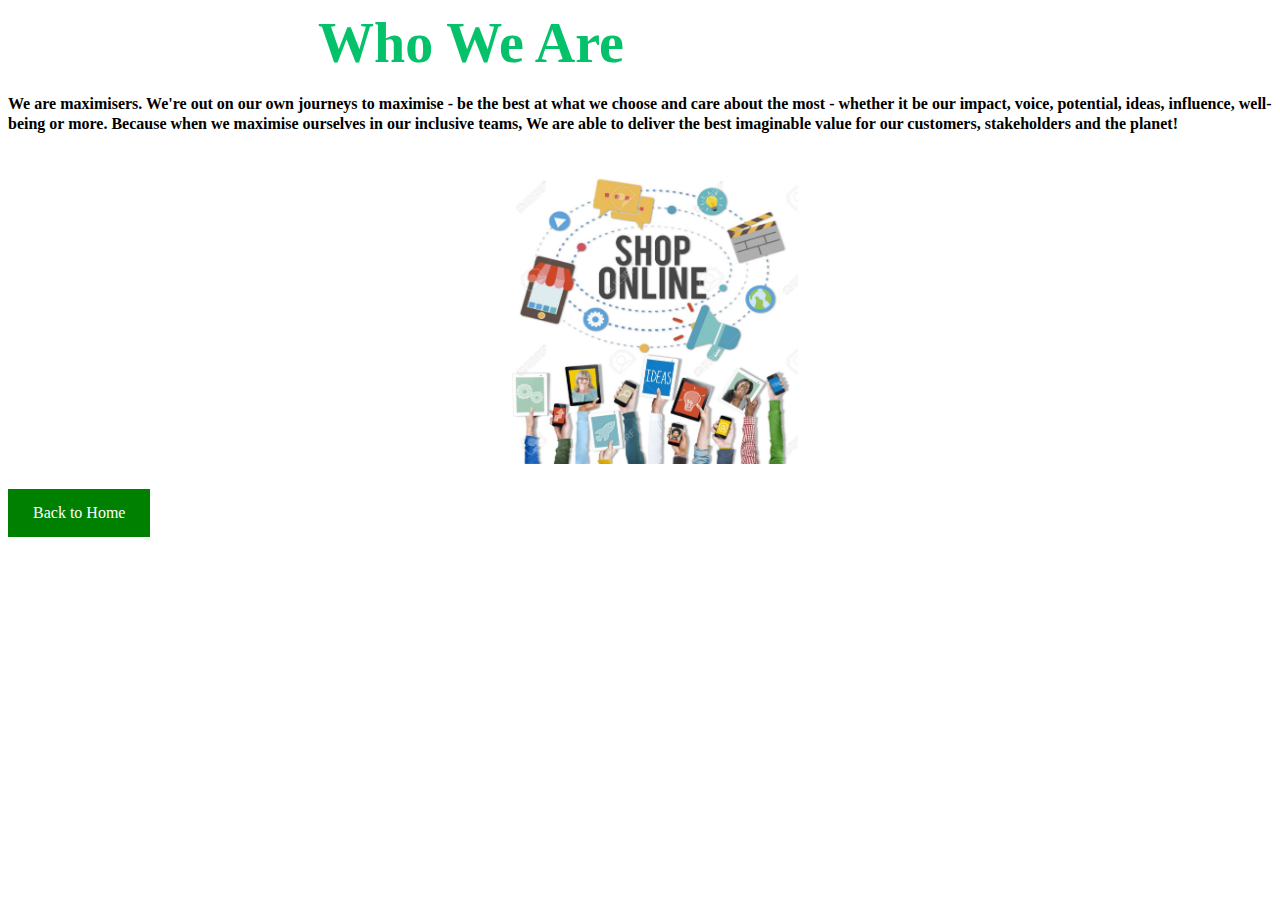
<file: about.html>
<!DOCTYPE html>
<html>
<head>
<title>
About Us
</title>
</head>
<link rel="stylesheet" href="./assets/css/about.css">
<h1>
   <b> Who We Are </b>
</h1>
<body>
<p>


   <b> We are maximisers. We're out on our own journeys to maximise - be the best at what we choose and care about the most - whether it be our impact, voice, potential, ideas, influence, well-being or more. Because when we maximise ourselves in our inclusive teams, We are able to deliver the best imaginable value for our customers, stakeholders and the planet!</b>
   
    
    <br>
    <br><br>

    <img src="./assets/images/business.jpeg.jpeg" alt="Who We Are" style="width: 290px;height: 290px;">
 
    
    <br>
<!-- We're known more by the impact we create than the titles we hold. Impact that is brought by working together on audacious challenges at scale with an aim to revolutionize for the Indian customer.We believe great ideas can emerge from anywhere and must be backed. Our people - backed by our culture of end-to-end ownership - have revolutionised India's e-commerce sector - several times over!</p1>



<br>

<p2>

We hold ourselves and each other accountable for demonstrating the Leadership Principles through our actions every day. Our Leadership Principles describe how we does business, how leaders lead, and how we keep the customer at the center of our decisions. Our unique  culture, described by our Leadership Principles, helps us relentlessly pursue our mission of being Earth’s most customer-centric company, best employer, and safest place to work

</p2>
 -->

<br>


<a href="http://localhost:5500/index.html">Back to Home</a>




</body>




</html>
</file>
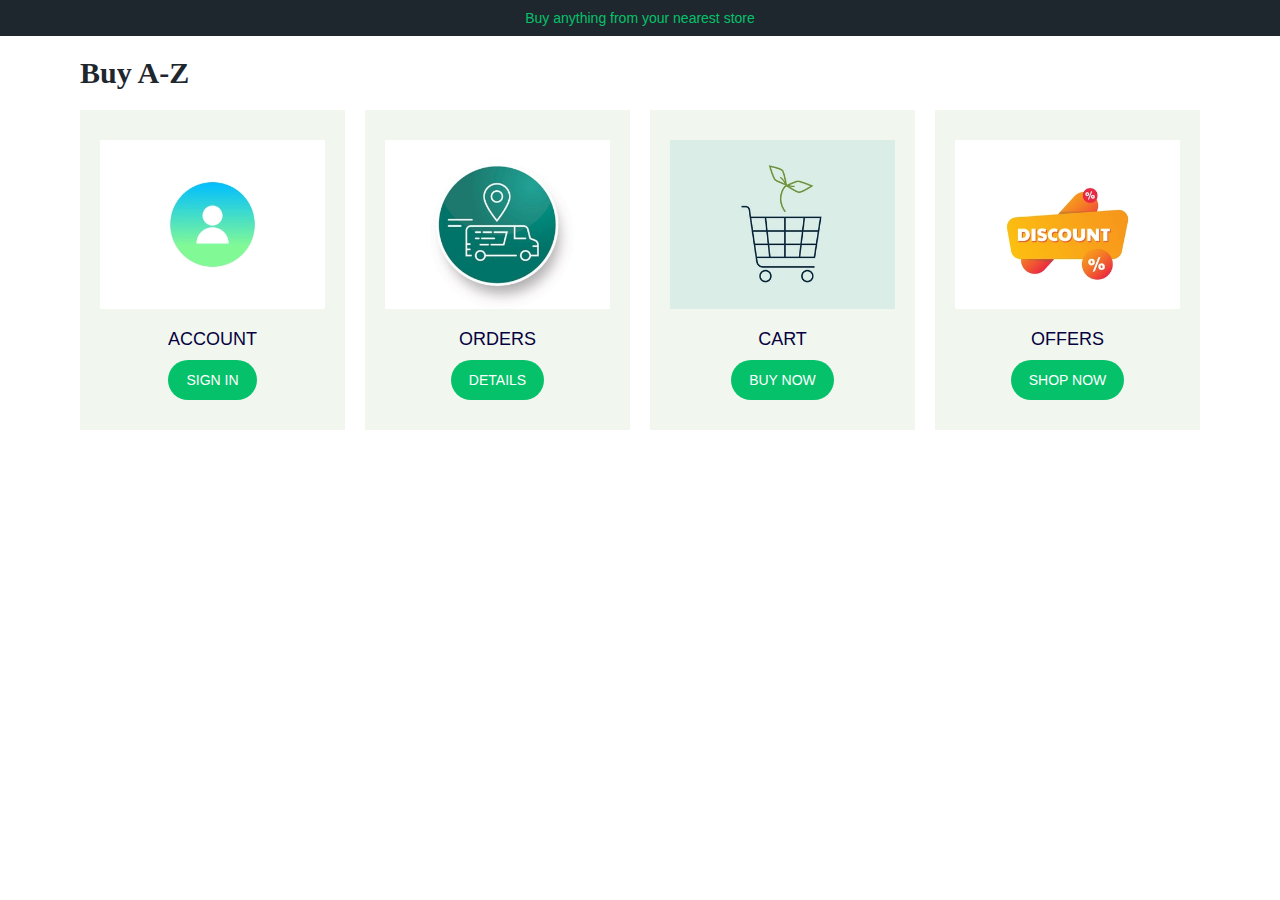
<file: account.html>
<!DOCTYPE html>
<html lang="en">

<head>
  <meta charset="UTF-8">
  <meta http-equiv="X-UA-Compatible" content="IE=edge">
  <meta name="viewport" content="width=device-width, initial-scale=1.0">
  <title>your account</title>
  <!-- 
    - custom css link
  -->
  <link rel="stylesheet" href="./assets/css/main.css">
  <link rel="stylesheet" href="./assets/css/home.css">
  <!-- 
    - #HEADER
  -->

  <header class="header" data-header>
    <div class="top-bar">
        <div class="container">
          <p>Buy anything from your nearest store</p>
        </div>
      </div>
      <div class="nav-wrapper">
        <div class="container">
  
          <h1 class="h1">
            <style>
                .center {
  display: flex;
  justify-content: center;
  align-items: center;
  height: 200px;
  border: 3px solid green;
}

            </style>
            
            <a href="./account.html" class="logo">Buy A-Z</span></a>
          </h1>
          </div>
        </div>
    </header>

    <!-- 
        - #account details
      -->
      
             
      <section class="section product">
        <div class="container">
        
                <ul class="grid-list">

                    <li>
                      <div class="product-card">
        
                        <figure class="card-banner">
                          <img src="./assets/images/acoount.png" width="189" height="189" loading="lazy" alt="not found">
        
                          <div class="btn-wrapper">
                            <button class="product-btn">
                              
                            </button>
        
                            <button class="product-btn">
                              
                            </button>
                          </div>
                        </figure>
        
                    
        
                        <h3 class="h4 card-title">
                          <a href="index.html">ACCOUNT</a>
                        </h3>
        
                    
                        <a href='reg.html'>
                        <button class="btn btn-primary">SIGN IN</button>
                        </a>
        
                      </div>
                    </li>
        
                    <li>
                      <div class="product-card">
        
                        <figure class="card-banner">
                          <img src="./assets/images/delivery.jpeg" width="189" height="189" loading="lazy" alt="not found">
        
                          <div class="btn-wrapper">
                            <button class="product-btn">
                              
                            </button>
        
                            <button class="product-btn">
                            
                            </button>
                          </div>
                        </figure>
        
                    
        
                        <h3 class="h4 card-title">
                          <a href="index.html">ORDERS</a>
                        </h3>
        
                    
                        <a href='index.html'>
                        <button class="btn btn-primary">DETAILS</button>
                        </a>
        
                      </div>
                    </li>
        
                    <li>
                      <div class="product-card">
        
                        <figure class="card-banner">
                          <img src="./assets/images/cart.png" width="189" height="189" loading="lazy"
                            alt="not found">
        
                          <div class="btn-wrapper">
                            <button class="product-btn">
                    
                            </button>
        
                            <button class="product-btn" ></button>
                            </button>
                          </div>
                        </figure>
        
                        <h3 class="h4 card-title">
                          <a href="index.html">CART</a>
                        </h3>
                        <a href='index.html'>
                        <button class="btn btn-primary">BUY NOW</button>
                        </a>
                      </div>
                    </li>
        
                    <li>
                      <div class="product-card">
        
                        <figure class="card-banner">
                          <img src="./assets/images/discount1.png" width="189" height="189" loading="lazy" alt="not found">
        
                          <div class="btn-wrapper">
                            <button class="product-btn">
                              
                             </button>
                          </div>
                        </figure>
        
                    
        
                        <h3 class="h4 card-title">
                          <a href="index.html">OFFERS</a>
                        </h3>
                        
                        <a href='offer.html'>
                        <button class="btn btn-primary">SHOP NOW</button>
                        </a>
        
                      </div>
                    </li>
      
      
      
      

      
  
  
</head>
</html>
</file>
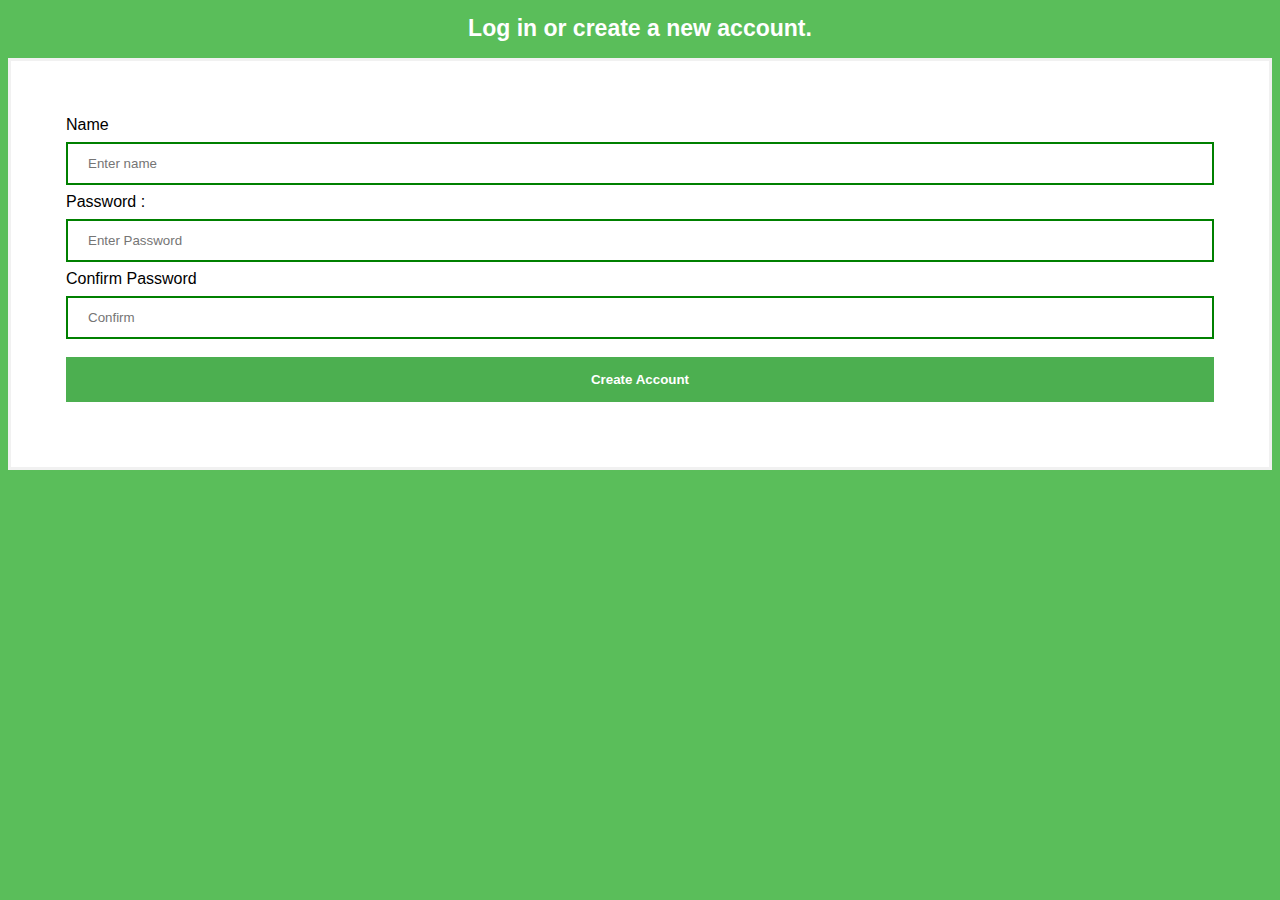
<file: login.html>
<!DOCTYPE html>   
<html>   
<head>  
<meta name="viewport" content="width=device-width, initial-scale=1">  
<title> Signin Page </title> 
 
<link rel="stylesheet" href="./assets/css/login.css">

<style>   
Body {  
  font-family: Calibri, Helvetica, sans-serif;  
  background-color: rgb(90, 190, 90);  
}  
button {   
       background-color: #4CAF50;   
       width: 100%;  
        color: white;   
        padding: 15px;   
        margin: 10px 0px;   
        border: none;   
        cursor: pointer;   
         }   
 form {   
        border: 3px solid #f1f1f1;   
    }   
 input[type=text], input[type=password] {   
        width: 100%;   
        margin: 8px 0;  
        padding: 12px 20px;   
        display: inline-block;   
        border: 2px solid green;   
        box-sizing: border-box;   
    }  
 button:hover {   
        opacity: 0.7;   
    }   
  .cancelbtn {   
        width: auto;   
        padding: 10px 18px;  
        margin: 10px 5px;  
    }   
        
     
 .container {   
        padding: 55px;   
        background-color: white;  
    }   
</style>   
</head>    
<body>    
    <center> <h1> Log in or create a new account.</h1> </center>   
    <form>  
        <div class="container">   
            <label>Name </label>   
            <input type="text" placeholder="Enter name" name="Name" required>  
            <label>Password : </label>   
            <input type="password" placeholder="Enter Password" name="password" required> 
            <label>Confirm Password</label>
            <input type="text" placeholder="Confirm" name=" Confirm password" required>  
            <button type="submit"><b>Create Account</b></button>   
           
            
    </form>     
</body>     
</html>
</file>
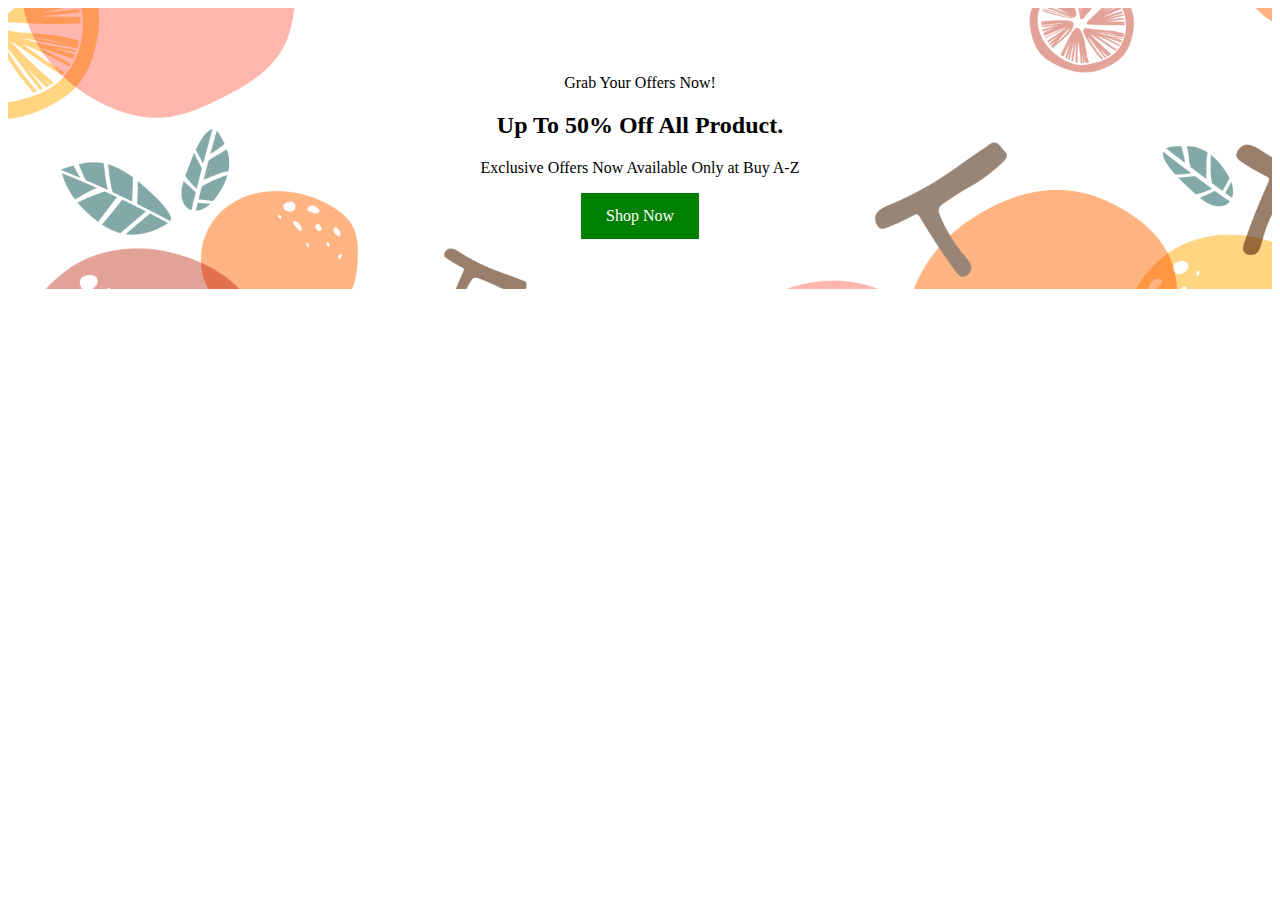
<file: offer.html>
<!DOCTYPE html>
<head>
<title>Offers</title>

</head>
<link rel="stylesheet" href="./assets/css/offers.css">
<body>

<section class="cta">
    <div class="container">

      <p class="section-subtitle">Grab Your Offers Now!</p>

      <h2 class="h2 section-title">Up To 50% Off All Product.</h2>

      <p class="cta-text">
        Exclusive Offers Now Available Only at Buy A-Z
      </p>

      <a href="./shops.html" class="btn btn-primary">
        <span>Shop Now</span>

        <ion-icon name="chevron-forward" aria-hidden="true"></ion-icon>
      </a>

    </div>
  </section>

</body>
</html>
</file>
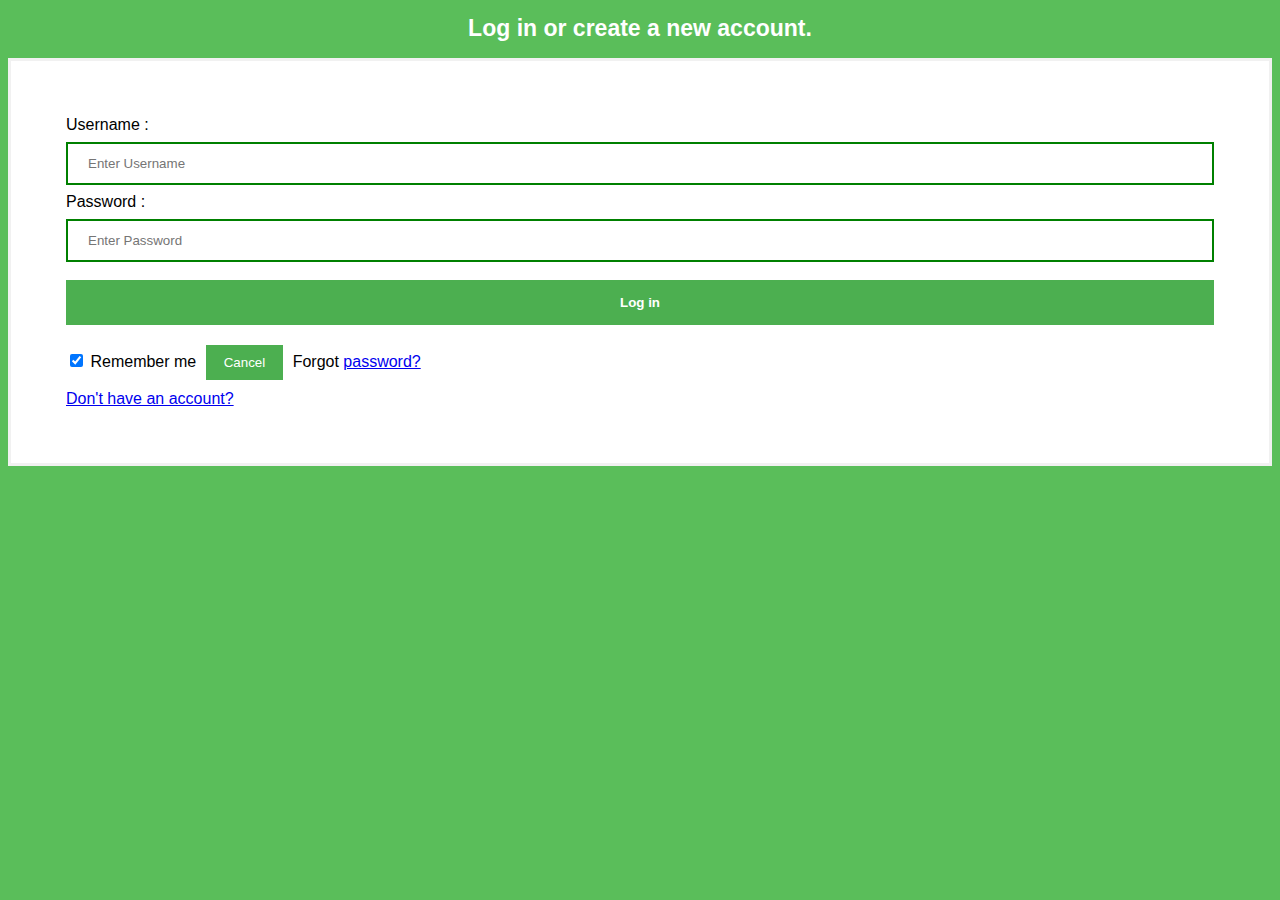
<file: reg.html>
<!DOCTYPE html>   
<html>   
<head>  
<meta name="viewport" content="width=device-width, initial-scale=1">  
<title> Login Page </title> 
 
<link rel="stylesheet" href="./assets/css/reg.css">

<style>   
Body {  
  font-family: Calibri, Helvetica, sans-serif;  
  background-color: rgb(90, 190, 90);  
}  
button {   
       background-color: #4CAF50;   
       width: 100%;  
        color: white;   
        padding: 15px;   
        margin: 10px 0px;   
        border: none;   
        cursor: pointer;   
         }   
 form {   
        border: 3px solid #f1f1f1;   
    }   
 input[type=text], input[type=password] {   
        width: 100%;   
        margin: 8px 0;  
        padding: 12px 20px;   
        display: inline-block;   
        border: 2px solid green;   
        box-sizing: border-box;   
    }  
 button:hover {   
        opacity: 0.7;   
    }   
  .cancelbtn {   
        width: auto;   
        padding: 10px 18px;  
        margin: 10px 5px;  
    }   
        
     
 .container {   
        padding: 55px;   
        background-color: white;  
    }   
</style>   
</head>    
<body>    
    <center> <h1> Log in or create a new account.</h1> </center>   
    <form>  
        <div class="container">   
            <label>Username : </label>   
            <input type="text" placeholder="Enter Username" name="username" required>  
            <label>Password : </label>   
            <input type="password" placeholder="Enter Password" name="password" required>  
            <button type="submit"> <b>Log in</b></button>   
            <input type="checkbox" checked="checked"> Remember me   
            <button type="button" class="cancelbtn"> Cancel</button>   
            Forgot <a href="#"> password? </a> 
            <br>
            <centre>   <a href="login.html">Don't have an account?</a> </centre>
    </form>     
</body>     
</html>
</file>
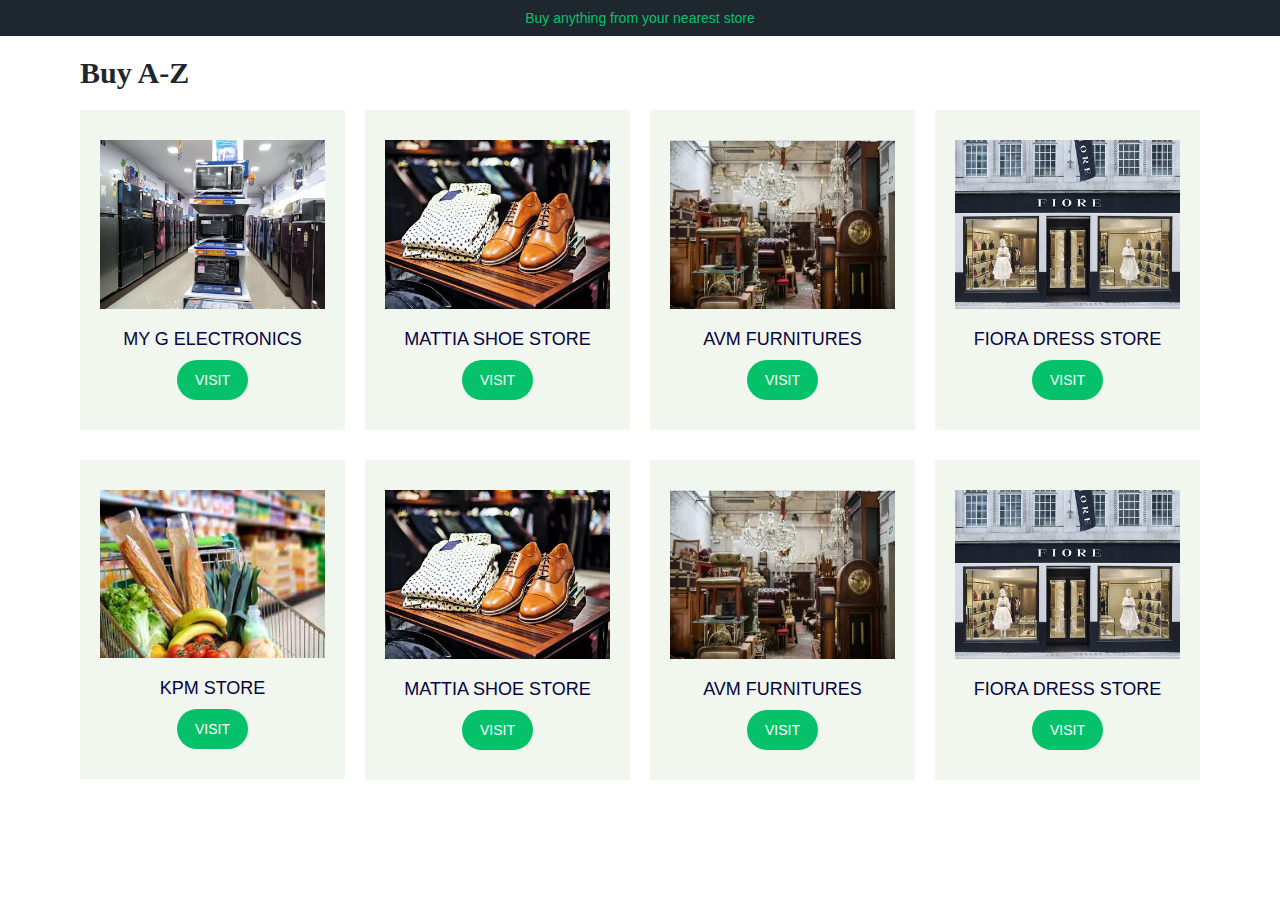
<file: shops.html>
<!DOCTYPE html>
<html lang="en">

<head>
  <meta charset="UTF-8">
  <meta http-equiv="X-UA-Compatible" content="IE=edge">
  <meta name="viewport" content="width=device-width, initial-scale=1.0">
  <title>your account</title>
  <!-- 
    - custom css link
  -->
  <link rel="stylesheet" href="./assets/css/main.css">
  <link rel="stylesheet" href="./assets/css/home.css">
  <!-- 
    - #HEADER
  -->

  <header class="header" data-header>
    <div class="top-bar">
        <div class="container">
          <p>Buy anything from your nearest store</p>
        </div>
      </div>
      <div class="nav-wrapper">
        <div class="container">
  
          <h1 class="h1">
            <style>
                .center {
  display: flex;
  justify-content: center;
  align-items: center;
  height: 200px;
  border: 3px solid green;
}

            </style>
            
            <a href="./account.html" class="logo">Buy A-Z</span></a>
          </h1>
          </div>
        </div>
    </header>

    <!-- 
        - #account details
      -->
      
             
      <section class="section product">
        <div class="container">
        
                <ul class="grid-list">

                    <li>
                      <div class="product-card">
        
                        <figure class="card-banner">
                          <img src="./assets/images/electronic.jpg" width="189" height="189" loading="lazy" alt="not found">
        
                          <div class="btn-wrapper">
                            <button class="product-btn">
                              
                            </button>
        
                            <button class="product-btn">
                              
                            </button>
                          </div>
                        </figure>
        
                    
        
                        <h3 class="h4 card-title">
                          <a href="index.html">MY G ELECTRONICS</a>
                        </h3>
        
                    
                        <a href='index.html'>
                        <button class="btn btn-primary">VISIT</button>
                        </a>
        
                      </div>
                    </li>
        
                    <li>
                      <div class="product-card">
        
                        <figure class="card-banner">
                          <img src="./assets/images/shoe.png" width="189" height="189" loading="lazy" alt="not found">
        
                          <div class="btn-wrapper">
                            <button class="product-btn">
                              
                            </button>
        
                            <button class="product-btn">
                            
                            </button>
                          </div>
                        </figure>
        
                    
        
                        <h3 class="h4 card-title">
                          <a href="index.html">MATTIA SHOE STORE</a>
                        </h3>
        
                    
                        <a href='index.html'>
                        <button class="btn btn-primary">VISIT</button>
                        </a>
        
                      </div>
                    </li>
        
                    <li>
                      <div class="product-card">
        
                        <figure class="card-banner">
                          <img src="./assets/images/furniture.png" width="189" height="189" loading="lazy"
                            alt="not found">
        
                          <div class="btn-wrapper">
                            <button class="product-btn">
                    
                            </button>
        
                            <button class="product-btn" ></button>
                            </button>
                          </div>
                        </figure>
        
                        <h3 class="h4 card-title">
                          <a href="index.html">AVM FURNITURES</a>
                        </h3>
                        <a href='index.html'>
                        <button class="btn btn-primary">VISIT</button>
                        </a>
                      </div>
                    </li>
        
                    <li>
                      <div class="product-card">
        
                        <figure class="card-banner">
                          <img src="./assets/images/dress1.png" width="189" height="189" loading="lazy" alt="not found">
        
                          <div class="btn-wrapper">
                            <button class="product-btn">
                              
                             </button>
                          </div>
                        </figure>
        
                    
        
                        <h3 class="h4 card-title">
                          <a href="index.html">FIORA DRESS STORE</a>
                        </h3>
                        
                        <a href='index.html'>
                        <button class="btn btn-primary">VISIT</button>
                        </a>
        
                      </div>
                    </li>
                    <li>
                        <div class="product-card">
          
                          <figure class="card-banner">
                            <img src="./assets/images/KPM.png" width="189" height="189" loading="lazy" alt="not found">
          
                            <div class="btn-wrapper">
                              <button class="product-btn">
                                
                              </button>
          
                              <button class="product-btn">
                                
                              </button>
                            </div>
                          </figure>
          
                      
          
                          <h3 class="h4 card-title">
                            <a href="index.html">KPM STORE</a>
                          </h3>
          
                      
                          <a href='index.html'>
                          <button class="btn btn-primary">VISIT</button>
                          </a>
          
                        </div>
                      </li>
          
                      <li>
                        <div class="product-card">
          
                          <figure class="card-banner">
                            <img src="./assets/images/shoe.png" width="189" height="189" loading="lazy" alt="not found">
          
                            <div class="btn-wrapper">
                              <button class="product-btn">
                                
                              </button>
          
                              <button class="product-btn">
                              
                              </button>
                            </div>
                          </figure>
          
                      
          
                          <h3 class="h4 card-title">
                            <a href="index.html">MATTIA SHOE STORE</a>
                          </h3>
          
                      
                          <a href='index.html'>
                          <button class="btn btn-primary">VISIT</button>
                          </a>
          
                        </div>
                      </li>
          
                      <li>
                        <div class="product-card">
          
                          <figure class="card-banner">
                            <img src="./assets/images/furniture.png" width="189" height="189" loading="lazy"
                              alt="not found">
          
                            <div class="btn-wrapper">
                              <button class="product-btn">
                      
                              </button>
          
                              <button class="product-btn" ></button>
                              </button>
                            </div>
                          </figure>
          
                          <h3 class="h4 card-title">
                            <a href="index.html">AVM FURNITURES</a>
                          </h3>
                          <a href='index.html'>
                          <button class="btn btn-primary">VISIT</button>
                          </a>
                        </div>
                      </li>
          
                      <li>
                        <div class="product-card">
          
                          <figure class="card-banner">
                            <img src="./assets/images/dress1.png" width="189" height="189" loading="lazy" alt="not found">
          
                            <div class="btn-wrapper">
                              <button class="product-btn">
                                
                               </button>
                            </div>
                          </figure>
          
                      
          
                          <h3 class="h4 card-title">
                            <a href="index.html">FIORA DRESS STORE</a>
                          </h3>
                          
                          <a href='index.html'>
                          <button class="btn btn-primary">VISIT</button>
                          </a>
          
                        </div>
                      </li>
        
      
      
      
      

      
  
  
</head>
</html>
</file>
<file: assets/css/about.css>
body{
    color: var(--roman-silver);
    display: block;
    font-size: var(--fs-2);
    line-height: 1.25;
    margin-block-end: 30px;
}

h1{
    

    /* font-family: var(--ff-roboto); */
    /* font-family: system-ui, -apple-system, BlinkMacSystemFont, 'Segoe UI', Roboto, Oxygen, Ubuntu, Cantarell, 'Open Sans', 'Helvetica Neue', sans-serif; */
    visibility: inherit;
    --charleston-green: hsl(206, 20%, 14%);
    --battleship-gray: hsl(0, 0%, 53%);
    --shamrock-green: hsl(152, 95%, 31%);
    --russian-violet: hsl(245, 97%, 13%);
    --yellow-orange: hsl(36, 100%, 50%);
    --green-pigment: hsl(152, 95%, 33%);
    --roman-silver: hsl(223, 6%, 55%);
    --sonic-silver: hsl(0, 0%, 45%);
    --eerie-black: hsl(210, 11%, 15%);
    --space-cadet: hsl(222, 36%, 22%);
    --light-gray: hsl(0, 0%, 82%);
    --mint-cream: hsl(96, 36%, 95%);
    --gunmetal-1: hsl(207, 21%, 17%);
    --gunmetal-2: hsl(206, 21%, 15%);
    --black_90: hsla(0, 0%, 0%, 0.9);
    --black_50: hsla(0, 0%, 0%, 0.5);
    --black_25: hsla(0, 0%, 0%, 0.25);
    --white_50: hsla(0, 0%, 100%, 0.50);
    --white_25: hsla(0, 0%, 100%, 0.25);
    --white_10: hsla(0, 0%, 100%, 0.1);
    --platinum: hsl(0, 0%, 92%);
    --cultured: hsl(0, 0%, 94%);
    --emerald: hsl(152, 95%, 39%);
    --emerald_70: hsla(152, 95%, 39%, 0.7);
    --white: hsl(0, 0%, 100%);
    --black: hsl(0, 0%, 0%);
    --onyx: hsl(0, 0%, 27%);
    --jet: hsl(0, 0%, 20%);
    --russian-violet_65: hsla(245, 97%, 13%, 0.65);
    --rhythm: hsl(220, 17%, 49%);
    --spanish-gray: hsl(156, 3%, 61%);
    --ff-playfair-display: 'Playfair Display', serif;
    --ff-roboto: 'Roboto', sans-serif;
    --fs-2: 2.4rem;
    --fs-3: 2rem;
    --fs-4: 1.8rem;
    --fs-5: 1.7rem;
    --fs-6: 1.5rem;
    --fs-7: 1.4rem;
    --fs-8: 1.3rem;
    --fs-9: 1rem;
    --fw-400: 400;
    --fw-500: 500;
    --fw-600: 600;
    --fw-700: 700;
    --section-padding: 80px;
    --radius-4: 4px;
    --radius-6: 6px;
    --shadow-1: 0 12px 25px -8px hsla(0, 0%, 0%, 0.2);
    --shadow-2: -12px 0 25px -8px hsla(0, 0%, 0%, 0.2);
    --shadow-3: 12px 0 25px -8px hsla(0, 0%, 0%, 0.2);
    --transition-1: 0.05s ease;
    --transition-2: 0.25s ease;
    --cubic-in: cubic-bezier(0.51, 0.03, 0.64, 0.28);
    --cubic-out: cubic-bezier(0.33, 0.85, 0.4, 0.96);
    font-size: var(--fs-1);
    --fs-1: 3.5rem;
    margin: 0;
    padding-left: 310px;
    box-sizing: border-box;
    display: inline-block;
    color: var(--emerald);
    font-family: var(--ff-playfair-display);
    font-weight: var(--fw-700);
    
}






p{font-size: 16px;}
img{padding-left: 500px;}

  



a:link, a:visited {
    background-color: green;  
    color: white;
    padding: 14px 25px;
    text-align: center;
    text-decoration: none;
    display: inline-block;
    
  }
  
  a:hover, a:active {
    cursor: pointer;
    background-color:  green; 
    
  }
</file>
<file: assets/css/main.css>
/*-----------------------------------*\
  #main.css
\*-----------------------------------*/

/**
 * copyright 2022 codewithsadee
 */





/*-----------------------------------*\
  #CUSTOM PROPERTY
\*-----------------------------------*/

:root {

  /**
   * colors
   */

  --charleston-green: hsl(206, 20%, 14%);
  --battleship-gray: hsl(0, 0%, 53%);
  --shamrock-green: hsl(152, 95%, 31%);
  --russian-violet: hsl(245, 97%, 13%);
  --yellow-orange: hsl(36, 100%, 50%);
  --green-pigment: hsl(152, 95%, 33%);
  --roman-silver: hsl(223, 6%, 55%);
  --sonic-silver: hsl(0, 0%, 45%);
  --eerie-black: hsl(210, 11%, 15%);
  --space-cadet: hsl(222, 36%, 22%);
  --light-gray: hsl(0, 0%, 82%);
  --mint-cream: hsl(96, 36%, 95%);
  --gunmetal-1: hsl(207, 21%, 17%);
  --gunmetal-2: hsl(206, 21%, 15%);
  --black_90: hsla(0, 0%, 0%, 0.9);
  --black_50: hsla(0, 0%, 0%, 0.5);
  --black_25: hsla(0, 0%, 0%, 0.25);
  --white_50: hsla(0, 0%, 100%, 0.50);
  --white_25: hsla(0, 0%, 100%, 0.25);
  --white_10: hsla(0, 0%, 100%, 0.1);
  --platinum: hsl(0, 0%, 92%);
  --cultured: hsl(0, 0%, 94%);
  --emerald: hsl(152, 95%, 39%);
  --emerald_70: hsla(152, 95%, 39%, 0.7);
  --white: hsl(0, 0%, 100%);
  --black: hsl(0, 0%, 0%);
  --onyx: hsl(0, 0%, 27%);
  --jet: hsl(0, 0%, 20%);
  --russian-violet_65: hsla(245, 97%, 13%, 0.65);
  --rhythm: hsl(220, 17%, 49%);
  --spanish-gray: hsl(156, 3%, 61%);

  /**
   * typography
   */

  --ff-playfair-display: 'Playfair Display', serif;
  --ff-roboto: 'Roboto', sans-serif;

  --fs-1: 3rem;
  --fs-2: 2.4rem;
  --fs-3: 2rem;
  --fs-4: 1.8rem;
  --fs-5: 1.7rem;
  --fs-6: 1.5rem;
  --fs-7: 1.4rem;
  --fs-8: 1.3rem;
  --fs-9: 1rem;

  --fw-400: 400;
  --fw-500: 500;
  --fw-600: 600;
  --fw-700: 700;

  /**
   * spacing
   */

  --section-padding: 80px;

  /**
   * radius
   */

  --radius-4: 4px;
  --radius-6: 6px;

  /**
   * shadow
   */

  --shadow-1: 0 12px 25px -8px hsla(0, 0%, 0%, 0.2);
  --shadow-2: -12px 0 25px -8px hsla(0, 0%, 0%, 0.2);
  --shadow-3: 12px 0 25px -8px hsla(0, 0%, 0%, 0.2);

  /**
   * transition
   */

  --transition-1: 0.05s ease;
  --transition-2: 0.25s ease;
  --cubic-in: cubic-bezier(0.51, 0.03, 0.64, 0.28);
  --cubic-out: cubic-bezier(0.33, 0.85, 0.4, 0.96);

}





/*-----------------------------------*\
  #RESET
\*-----------------------------------*/

*,
*::before,
*::after {
  margin: 0;
  padding: 0;
  box-sizing: border-box;
}

li { list-style: none; }

a {
  text-decoration: none;
  color: inherit;
}

a,
img,
span,
input,
label,
button,
ion-icon { display: block; }

img { height: auto; }

input,
button {
  background: none;
  border: none;
  font: inherit;
}

input { width: 100%; }

button { cursor: pointer; }

ion-icon { pointer-events: none; }

address { font-style: normal; }

:focus-visible { outline-offset: 4px; }

::selection {
  background-color: var(--black_50);
  color: var(--white);
}

html {
  font-size: 10px;
  font-family: var(--ff-roboto);
  scroll-behavior: smooth;
}

body {
  font-size: 1.6rem;
  background-color: var(--white);
}





/*-----------------------------------*\
  #REUSED STYLE
\*-----------------------------------*/

.container { padding-inline: 15px; }

.btn {
  background-color: var(--bg-color, var(--emerald));
  color: var(--color, var(--white));
  display: flex;
  align-items: center;
  gap: 8px;
  width: max-content;
  font-size: var(--fs, var(--fs-7));
  font-weight: var(--fw, var(--fw-500));
  padding: var(--padding, 15px 20px);
  border-radius: 50px;
  transition: var(--transition-2);
}

.btn ion-icon { font-size: 1.6rem; }

.btn-primary:is(:hover, :focus) { --bg-color: var(--green-pigment); }

.section { padding-block: var(--section-padding); }

.h2 {
  font-size: var(--fs-1);
  font-weight: var(--fw-500);
  color: var(--russian-violet);
}

.h3 {
  font-family: var(--ff-playfair-display);
  font-size: var(--fs-4);
}

.w-100 { width: 100%; }

.has-scrollbar {
  display: flex;
  overflow-x: auto;
  padding-block-end: 30px;
  margin-block-end: -30px;
  scroll-snap-type: inline mandatory;
}

.has-scrollbar::-webkit-scrollbar { height: 10px; }

.has-scrollbar::-webkit-scrollbar-thumb {
  background-color: transparent;
  border-radius: 15px;
}

.has-scrollbar:hover::-webkit-scrollbar-thumb { background-color: var(--black_25); }

.section-subtitle {
  color: var(--emerald);
  font-family: var(--ff-playfair-display);
  font-size: var(--fs-3);
  font-style: italic;
  margin-block-end: 10px;
}

.section-subtitle,
.section-title { text-align: center; }

.grid-list {
  display: grid;
  gap: 30px;
}

.rating-wrapper {
  color: var(--yellow-orange);
  display: flex;
  justify-content: var(--justify-content, center);
  gap: 2px;
  font-size: 1.4rem;
}

.product-card {
  background-color: var(--mint-cream);
  padding: 30px 20px;
  text-align: center;
  outline: 2px solid transparent;
  transition: var(--transition-2);
}

.product-card:is(:hover, :focus-within) { outline-color: var(--emerald); }

.product-card .card-banner {
  position: relative;
  max-width: max-content;
  margin-inline: auto;
  margin-block-end: 20px;
}

.product-card .card-banner img { transition: var(--transition-2); }

.product-card:is(:hover, :focus-within) .card-banner img { opacity: 0.6; }

.product-card .btn-wrapper {
  position: absolute;
  top: 50%;
  left: 50%;
  transform: translate(-50%, -50%);
  display: flex;
  align-items: center;
  gap: 10px;
}

.product-card .product-btn {
  position: relative;
  background-color: var(--emerald);
  font-size: var(--fs, 2rem);
  color: var(--white);
  padding: var(--padding, 12px);
  border-radius: 50%;
  opacity: 0;
  transition: var(--transition-2);
}

.product-card .product-btn ion-icon { --ionicon-stroke-width: 50px; }

.tooltip {
  position: absolute;
  bottom: calc(100% + 10px);
  left: 50%;
  transform: translateX(-50%);
  background-color: var(--black_90);
  border-radius: var(--radius-4);
  font-size: var(--fs-7);
  min-width: max-content;
  padding: 4px 12px;
  pointer-events: none;
  opacity: var(--opacity, 0);
  transition: var(--transition-2);
}

.tooltip::after {
  content: "";
  position: absolute;
  top: 20px;
  left: 50%;
  transform: translateX(-50%) rotate(45deg);
  border: 5px solid transparent;
  border-bottom-color: var(--black_90);
  border-right-color: var(--black_90);
}

.product-card:is(:hover, :focus-within) .product-btn { opacity: 1; }

.product-card .product-btn:is(:hover, :focus) { background-color: var(--gunmetal-2); }

.product-card .product-btn:is(:hover, :focus) .tooltip { --opacity: 1; }

.product-card .rating-wrapper { margin-block-end: 10px; }

.product-card .card-title {
  color: var(--russian-violet);
  font-size: var(--fs-4);
  font-weight: var(--fw-500);
  margin-block-end: 10px;
}

.product-card .card-title > a { transition: var(--transition-2); }

.product-card .card-title > a:is(:hover, :focus) { color: var(--emerald); }

.product-card .price-wrapper {
  font-size: var(--fs-6);
  margin-block-end: 15px;
}

.product-card .price-wrapper .del { color: var(--battleship-gray); }

.product-card .price-wrapper .price {
  color: var(--emerald);
  margin-inline-start: 5px;
}

.product-card .btn {
  margin-inline: auto;
  --padding: 12px 18px;
}





/*-----------------------------------*\
  #HEADER
\*-----------------------------------*/

.top-bar {
  background-color: var(--gunmetal-2);
  color: var(--emerald);
  font-size: var(--fs-7);
  font-weight: var(--fw-500);
  text-align: center;
  padding-block: 10px;
}

.logo {
  color: var(--gunmetal-2);
  font-family: var(--ff-playfair-display);
  font-size: 3rem;
}

.logo .span {
  display: inline-block;
  color: var(--emerald);
}

.nav-wrapper .logo { text-align: center; }

.nav-wrapper .container {
  display: flex;
  flex-wrap: wrap;
  justify-content: space-between;
  align-items: center;
  row-gap: 20px;
  padding-inline: 10%;
  padding-block: 20px;
}

.nav-wrapper .h1 { min-width: 100%; }

.header-action {
  display: flex;
  min-width: 70%;
  justify-content: space-between;
  align-items: center;
}

.nav-open-btn {
  background-color: var(--emerald);
  color: var(--white);
  font-size: 2.8rem;
  padding: 6px;
  border-radius: var(--radius-4);
  transition: var(--transition-1);
}

.nav-open-btn:is(:hover, :focus) { background-color: var(--green-pigment); }

.header-action-btn {
  position: relative;
  background-color: var(--mint-cream);
  color: var(--space-cadet);
  font-size: 2rem;
  padding: 10px;
  border-radius: 50%;
}

.header-action-btn:is(:hover, :focus):not(:focus-visible) {
  outline: 2px solid var(--emerald);
}

.btn-badge {
  position: absolute;
  background-color: var(--emerald);
  color: var(--white);
  font-size: var(--fs-9);
  font-weight: var(--fw-600);
  padding: 3px 7px;
  border-radius: 50px;
  top: -5px;
  right: -5px;
}

.search-wrapper { position: relative; }

.search-wrapper.active .search-icon,
.search-wrapper .close-icon { display: none; }

.search-wrapper .search-icon,
.search-wrapper.active .close-icon { display: block; }

.input-wrapper {
  position: absolute;
  background-color: var(--white);
  top: calc(100% + 25px);
  left: 0;
  width: 260px;
  transform: translateX(var(--translateX, -85px)) scale(var(--scale, 0.5));
  box-shadow: var(--shadow-1);
  padding: 20px;
  border-radius: var(--radius-4);
  visibility: hidden;
  opacity: 0;
  transition: 0.15s var(--cubic-in);
}

.search-wrapper.active .input-wrapper {
  visibility: visible;
  opacity: 1;
  --scale: 1;
  transition: 0.35s var(--cubic-out);
}

.search-input {
  color: var(--eerie-black);
  font-size: var(--fs-6);
  border: 1px solid var(--platinum);
  padding: 15px;
  padding-inline-end: 40px;
  outline: none;
}

.search-input::-webkit-search-cancel-button { display: none; }

.search-input:focus { border-color: var(--emerald); }

.search-submit {
  color: var(--space-cadet);
  font-size: 2rem;
  position: absolute;
  top: 50%;
  transform: translateY(-50%);
  right: 33px;
}

.navbar {
  background-color: var(--gunmetal-1);
  position: fixed;
  top: 0;
  left: -300px;
  max-width: 300px;
  width: 100%;
  min-height: 100%;
  padding: 100px 13px 30px;
  box-shadow: var(--shadow-3);
  z-index: 2;
  visibility: hidden;
  transition: 0.25s var(--cubic-in);
}

.navbar.active {
  transform: translateX(300px);
  visibility: visible;
  transition: 0.5s var(--cubic-out);
}

.nav-close-btn {
  color: var(--white_50);
  font-size: 2.8rem;
  border: 1px solid;
  padding: 5px;
  position: absolute;
  top: 30px;
  right: 30px;
  transition: var(--transition-1);
}

.nav-close-btn:is(:hover, :focus) { color: var(--white); }

.navbar-link {
  color: var(--white);
  font-size: var(--fs-6);
  font-weight: var(--fw-700);
  padding: 17px;
  border-radius: var(--radius-4);
}

.navbar-link:is(:hover, :focus) { background-color: var(--white_10); }





/*-----------------------------------*\
  #ASIDE
\*-----------------------------------*/

.side-panel {
  position: fixed;
  top: 0;
  right: -300px;
  background-color: var(--white);
  max-width: 300px;
  width: 100%;
  height: 100%;
  padding: 100px 20px 25px;
  display: flex;
  flex-direction: column;
  box-shadow: var(--shadow-2);
  z-index: 6;
  visibility: hidden;
  transition: 0.25s var(--cubic-in);
}

.side-panel.active {
  visibility: visible;
  transform: translateX(-300px);
  transition: 0.5s var(--cubic-out);
}

.panel-close-btn {
  position: absolute;
  top: 20px;
  right: 15px;
  background-color: var(--jet);
  color: var(--white);
  font-size: 2.6rem;
  padding: 7px;
  border-radius: var(--radius-4);
}

.panel-list { margin-block-end: auto; }

.panel-item:not(:last-child) {
  padding-block-end: 20px;
  border-block-end: 1px solid var(--cultured);
  margin-block-end: 20px;
}

.panel-card {
  display: flex;
  align-items: flex-start;
  gap: 15px;
}

.panel-item .item-title {
  color: var(--russian-violet);
  font-size: var(--fs-7);
  font-weight: var(--fw-700);
  margin-block-end: 6px;
}

.panel-item .item-value {
  color: var(--battleship-gray);
  font-size: var(--fs-8);
}

.panel-item .item-close-btn {
  margin-inline-start: auto;
  color: var(--onyx);
  font-size: 2.5rem;
}

.panel-item .item-close-btn ion-icon { --ionicon-stroke-width: 25px; }

.side-panel .subtotal {
  display: flex;
  justify-content: space-between;
  align-items: center;
  margin-block-end: 30px;
}

.side-panel .subtotal-text {
  color: var(--russian-violet);
  font-weight: var(--fw-700);
}

.side-panel .subtotal-value {
  color: var(--emerald);
  font-size: var(--fs-3);
  font-weight: var(--fw-700);
}

.panel-btn {
  background-color: var(--emerald);
  color: var(--white);
  font-size: var(--fs-7);
  text-align: center;
  padding: 20px 15px;
  border-radius: var(--radius-6);
  transition: var(--transition-1);
}

.panel-btn:is(:hover, :focus) { background-color: var(--green-pigment); }





/*-----------------------------------*\
  #FOOTER
\*-----------------------------------*/

.footer {
  background-image: url("../images/hero-left-bg.png"), url("../images/hero-right-bg.png");
  background-color: var(--charleston-green);
  background-repeat: no-repeat, no-repeat;
  background-position: bottom left, top right;
  color: var(--light-gray);
}

.footer-top { padding-block: 60px; }

.footer-top .container {
  display: grid;
  gap: 60px;
}

.footer .logo {
  font-size: 3.2rem;
  color: var(--white);
  font-weight: var(--fw-700);
}

.footer-text {
  line-height: 2;
  margin-block: 20px 15px;
}

.social-list {
  display: flex;
  gap: 15px;
}

.social-link {
  border: 1px solid;
  padding: 8px;
  border-radius: 50%;
  transition: var(--transition-1);
}

.social-link:is(:hover, :focus) { color: var(--emerald); }

.footer-list-title {
  color: var(--white);
  font-size: var(--fs-2);
  font-weight: var(--fw-700);
  margin-block-end: 25px;
}

.footer-link {
  font-size: var(--fs-6);
  margin-block-start: 16px;
  transition: var(--transition-1);
}

.footer-link:is(:hover, :focus) { color: var(--emerald); }

.footer-item {
  display: flex;
  align-items: center;
  gap: 10px;
}

.footer-item:not(:last-child) { margin-block-end: 16px; }

.footer-item .contact-icon { font-size: 2.4rem; }

.footer-top .newsletter-text {
  line-height: 1.8;
  margin-block-end: 25px;
}

.footer-form { position: relative; }

.footer-input {
  background-color: var(--white);
  color: var(--battleship-gray);
  font-size: var(--fs-6);
  padding: 16px 20px;
  padding-inline-end: 50px;
  border-radius: var(--radius-4);
}

.footer-form-btn {
  position: absolute;
  top: 50%;
  right: 15px;
  transform: translateY(-50%);
  color: var(--emerald);
  font-size: 2.2rem;
}

.footer-bottom {
  background-color: var(--gunmetal-1);
  padding-block: 20px;
  font-size: var(--fs-7);
}

.copyright {
  text-align: center;
  line-height: 1.7;
  margin-block-end: 10px;
}

.copyright-link {
  display: inline-block;
  color: var(--emerald);
}

.footer-bottom-list {
  display: flex;
  justify-content: center;
  gap: 20px;
}





/*-----------------------------------*\
  #BACK TO TOP
\*-----------------------------------*/

.back-to-top {
  position: fixed;
  bottom: 10px;
  right: 20px;
  background-color: var(--emerald_70);
  font-size: 2rem;
  color: var(--white);
  padding: 8px;
  border-radius: 50%;
  border: 2px solid var(--emerald);
  opacity: 0;
  visibility: hidden;
  transition: var(--transition-2);
  z-index: 1;
}

.back-to-top.active {
  opacity: 1;
  visibility: visible;
  transform: translateY(-10px);
}

.back-to-top:is(:hover, :focus) { background-color: var(--emerald); }





/*-----------------------------------*\
  #BREADCUMB
\*-----------------------------------*/

.breadcumb-wrapper {
  background-image: url(../images/breadcumb-bg.jpg);
  background-repeat: no-repeat;
  background-size: cover;
  background-position: center;
  background-color: var(--russian-violet_65);
  background-blend-mode: darken;
  text-align: center;
  color: var(--white);
  min-height: 250px;
  display: grid;
  place-content: center;
  gap: 20px;
}

.page-title {
  --fs-1: 3.5rem;
  font-size: var(--fs-1);
}

.breadcumb-list {
  display: flex;
  justify-content: center;
}

.breadcumb-item {
  font-size: var(--fs-3);
  display: flex;
}

.breadcumb-item:not(:last-child)::after {
  content: "/";
  margin-inline: 10px;
}

.breadcumb-link { transition: var(--transition-2); }

.breadcumb-link:is(:hover, :focus) { color: var(--emerald); }





/*-----------------------------------*\
  #MEDIA QUERIES
\*-----------------------------------*/

/**
 * responsive for larger than 480px screen
 */

@media (min-width: 480px) {

  /**
   * HEADER
   */

  .nav-wrapper .container { padding-inline: 25px; }

  .nav-wrapper .h1 {
    min-width: max-content;
    order: 2;
  }

  .nav-open-btn { order: 1; }

  .header-action {
    order: 3;
    min-width: max-content;
    gap: 15px;
  }

  .input-wrapper { --translateX: -220px; }

}





/**
 * responsive for larger than 569px screen
 */

@media (min-width: 569px) {

  /**
   * CUSTOM PROPERTY
   */

  :root {

    /**
     * typography
     */

    --fs-1: 3.2rem;

  }



  /**
   * REUSED STYLE
   */

  .container {
    max-width: 520px;
    margin-inline: auto;
  }



  /**
   * HEADER
   */

  .nav-wrapper .container { max-width: unset; }

}





/**
 * responsive for larger than 768px screen
 */

@media (min-width: 768px) {

  /**
   * CUSTOM PROPERTY
   */

  :root {

    /**
     * typography
     */

    --fs-1: 3.8rem;

  }



  /**
   * REUSED STYLE
   */

  .container { max-width: 700px; }



  /**
   * FOOTER
   */

  .footer-top .container { grid-template-columns: 1fr 1fr; }



  /**
   * BREADCUMB
   */

  .breadcumb-wrapper { min-height: 400px; }

  .page-title { --fs-1: 5rem; }

}





/**
 * responsive for larger than 992px screen
 */

@media (min-width: 992px) {

  /**
   * REUSED STYLE
   */

  .container {
    padding-inline: 40px;
    max-width: 1020px;
  }



  /**
   * HEADER
   */

  .nav-open-btn,
  .nav-close-btn { display: none; }

  .nav-wrapper .container {
    padding-inline: 40px;
    max-width: 1040px;
  }

  .navbar {
    all: unset;
    order: 2;
  }

  .navbar-link {
    color: var(--gunmetal-2);
    padding: 0 5px;
    --fs-6: 1.6rem;
  }

  .navbar-link:is(:hover, :focus) {
    background-color: unset;
    color: var(--emerald);
  }

  .navbar-list {
    display: flex;
    gap: 10px;
  }

  .header-action-btn { padding: 15px; }



  /**
   * FOOTER
   */

  .footer-top .container {
    grid-template-columns: 1.3fr 0.6fr 1fr 1fr;
    gap: 30px;
  }

  .footer-bottom .container {
    display: flex;
    justify-content: space-between;
    align-items: center;
  }

  .copyright { margin-block-end: 0; }

}





/**
 * responsive for larger than 1200px screen
 */

@media (min-width: 1200px) {

  /**
   * REUSED STYLE
   */

  .container { max-width: 1200px; }



  /**
   * HEADER
   */

  .nav-wrapper .container { max-width: 1200px; }

}
</file>
<file: assets/css/home.css>
/*-----------------------------------*\
  #home.css
\*-----------------------------------*/

/**
 * copyright 2022 codewithsadee
 */





/*-----------------------------------*\
  #HERO
\*-----------------------------------*/

.hero-banner { display: none; }

.hero {
  background-image: url("../images/hero-left-bg.png");
  background-color: var(--mint-cream);
  background-repeat: no-repeat;
  background-position: bottom left;
  padding-block: 80px;
}

.hero-subtitle {
  color: var(--emerald);
  font-family: var(--ff-playfair-display);
  font-weight: var(--fw-700);
  font-style: italic;
  letter-spacing: 2px;
  margin-block-end: 20px;
}

.hero-title {
  color: var(--gunmetal-2);
  font-size: var(--fs-1);
  margin-block-end: 15px;
}

.hero-title .span {
  display: inline-block;
  color: var(--emerald);
  font-family: var(--ff-playfair-display);
  font-weight: var(--fw-700);
}

.hero-text {
  color: var(--roman-silver);
  font-size: var(--fs-4);
  line-height: 1.8;
  margin-block-end: 30px;
}





/*-----------------------------------*\
  #SERVICE
\*-----------------------------------*/

.service {
  background-image: url("../images/partner-left-bg.png");
  background-color: var(--shamrock-green);
  background-repeat: no-repeat;
  background-position: left bottom;
  background-blend-mode: soft-light;
}

.service-list {
  display: grid;
  gap: 15px;
}

.item-icon {
  background-color: var(--white_25);
  max-width: max-content;
  padding: 20px;
  border-radius: 50%;
}

.service-item {
  display: flex;
  align-items: center;
  gap: 10px;
}

.item-title { color: var(--white); }





/*-----------------------------------*\
  #OFFERS
\*-----------------------------------*/

.offers-item {
  min-width: 100%;
  margin-inline: 15px;
  scroll-snap-align: start;
}

.offers-card {
  background-color: var(--mint-cream);
  padding: 30px 10px;
  text-align: center;
}

.offers-card .card-banner { margin-block-end: 20px; }

.offers-card .card-banner img {
  max-width: max-content;
  margin-inline: auto;
}

.offers-card .card-subtitle {
  color: var(--emerald);
  font-size: var(--fs-7);
  font-weight: var(--fw-700);
  text-transform: uppercase;
  margin-block-end: 5px;
}

.offers-card .card-title {
  color: var(--gunmetal-2);
  margin-block-end: 12px;
}

.offers-card .btn {
  max-width: max-content;
  margin-inline: auto;
  --fs: var(--fs-8);
  --fw: var(--fw-400);
  --padding: 12px 25px;
}





/*-----------------------------------*\
  #PRODUCT
\*-----------------------------------*/

.product { padding-block-start: 0; }

.product .section-title { margin-block-end: 40px; }

.filter-list {
  display: flex;
  flex-wrap: wrap;
  justify-content: center;
  align-items: center;
  gap: 20px;
  margin-block-end: 50px;
}

.filter-btn {
  display: flex;
  align-items: center;
  gap: 10px;
  min-width: 200px;
  background-color: var(--mint-cream);
  color: var(--gunmetal-2);
  padding: 15px 20px;
  font-size: var(--fs-5);
  font-family: var(--ff-playfair-display);
  font-weight: var(--fw-600);
}

.filter-btn.active .default,
.filter-btn .color { display: block; }

.filter-btn .default,
.filter-btn.active .color { display: none; }

.filter-btn.active {
  background-color: var(--emerald);
  color: var(--white);
}





/*-----------------------------------*\
  #CTA
\*-----------------------------------*/

.cta {
  background-image: url("../images/cta-bg.png");
  background-color: var(--mint-cream);
  background-repeat: no-repeat;
  background-size: cover;
  background-position: center;
  text-align: center;
  padding: 50px 20px;
}

.cta .section-title {
  --fs-1: 2.5rem;
  margin-block-start: 20px;
}

.cta-text {
  color: var(--sonic-silver);
  font-size: var(--fs-4);
  margin-block: 15px 30px;
}

.cta .btn { margin-inline: auto; }





/*-----------------------------------*\
  #TOP PRODUCT
\*-----------------------------------*/

.top-product .section-title { margin-block-end: 40px; }

.top-product-card .card-banner { margin-block-end: 40px; }

.top-product-card .product-btn {
  --padding: 8px;
  --fs: 1.6rem;
}

.top-product-card .card-content {
  margin-block-end: -46px;
  transition: var(--transition-2);
}

.top-product-card :is(.rating-wrapper, .card-title) { margin-block-end: 12px; }

.top-product-card .rating-wrapper { transition: var(--transition-2); }

.top-product-card .btn,
.top-product-card:is(:hover, :focus-within) .rating-wrapper { opacity: 0; }

.top-product-card:is(:hover, :focus-within) .card-content { transform: translateY(-41px); }

.top-product-card:is(:hover, :focus-within) .btn { opacity: 1; }





/*-----------------------------------*\
  #PARTNER
\*-----------------------------------*/

.partner { background-color: var(--emerald); }

.partner .section-subtitle { color: var(--white); }

.partner .section-title {
  color: var(--white);
  margin-block-end: 40px;
}

.partner-logo {
  max-width: max-content;
  margin-inline: auto;
}

.partner-item {
  min-width: 100%;
  scroll-snap-align: center;
}





/*-----------------------------------*\
  #TESTIMONIALS
\*-----------------------------------*/

.testimonials { text-align: center; }

.testimonials .section-title { margin-block-end: 40px; }

.testi-item {
  margin-inline: 15px;
  min-width: 100%;
  scroll-snap-align: start;
}

.testi-card {
  background-color: var(--mint-cream);
  padding: 30px 20px;
}

.testi-card .card-header {
  display: flex;
  justify-content: center;
  align-items: center;
  gap: 20px;
}

.testi-card .card-avatar { border-radius: 50%; }

.testi-card .rating-wrapper { margin-block: 30px 20px; }

.testi-card .card-text {
  color: var(--battleship-gray);
  line-height: 1.7;
  font-size: var(--fs-6);
}

.testi-card .card-title {
  font-size: var(--fs-3);
  font-weight: var(--fw-500);
  margin-block: 25px 15px;
}

.testi-card .card-subtitle {
  color: var(--emerald);
  font-size: var(--fs-6);
  font-weight: var(--fw-500);
}





/*-----------------------------------*\
  #BLOG
\*-----------------------------------*/

.blog { padding-block-start: 0; }

.blog .section-title { margin-block-end: 40px; }

.blog-list {
  display: grid;
  gap: 30px;
}

.blog-card :is(.card-banner, .card-content) { padding: 30px; }

.blog-card .card-banner { background-color: var(--mint-cream); }

.blog-card .card-content { border: 2px solid var(--mint-cream); }

.blog-card .card-wrapper {
  display: flex;
  justify-content: space-between;
}

.blog-card .wrapper-item {
  display: flex;
  align-items: center;
  gap: 5px;
  font-size: var(--fs-7);
  color: var(--battleship-gray);
}

.blog-card .wrapper-item ion-icon {
  color: var(--emerald);
  font-size: 1.5rem;
}

.blog-card .card-title {
  margin-block: 20px 30px;
  font-family: var(--ff-roboto);
  color: var(--russian-violet);
}

.blog-card .card-title a { transition: var(--transition-2); }

.blog-card .card-title a:is(:hover, :focus) { color: var(--emerald); }





/*-----------------------------------*\
  #NEWSLETTER
\*-----------------------------------*/

.newsletter { margin-block-start: 0; }

.newsletter-card {
  background-color: var(--gunmetal-2);
  padding: 80px 10px;
}

.newsletter .section-subtitle { font-size: 1.6rem; }

.newsletter .section-title {
  color: var(--white);
  font-size: var(--fs-3);
  line-height: 1.6;
  margin-block-end: 40px;
}

.newsletter .section-title .span {
  color: var(--emerald);
  font-size: var(--fs-4);
}

.newsletter-form { margin-inline: 20px; }

.newsletter .input-email {
  background-color: var(--white);
  color: var(--battleship-gray);
  font-size: var(--fs-6);
  padding: 17px 25px;
  border-radius: 50px;
  margin-block-end: 10px;
}

.newsletter .btn {
  width: 100%;
  justify-content: center;
}





/*-----------------------------------*\
  #MEDIA QUERIES
\*-----------------------------------*/

/**
 * responsive for larger than 480px screen
 */

@media (min-width: 480px) {

  /**
   * HERO
   */

  .hero {
    min-height: 550px;
    display: grid;
    align-items: center;
  }



  /**
   * SERVICE
   */

  .service-item { justify-content: center; }



  /**
   * OFFERS
   */

  .offers-card {
    text-align: left;
    height: 100%;
    display: grid;
    grid-template-columns: 1fr 1fr;
    align-items: center;
    padding: 30px 40px;
  }

  .offers-card .card-banner {
    margin-block-end: 0;
    order: 1;
  }

  .offers-card .btn { margin-inline: 0; }



  /**
   * PRODUCT
   */

  .product .grid-list {
    grid-template-columns: 1fr 1fr;
    column-gap: 20px;
  }

  .product-card .card-banner img { width: 100%; }

  

  /**
   * PARTNER
   */

  .partner-item { min-width: 33.33%; }



  /**
   * NEWSLETTER
   */

  .newsletter :is(.section-subtitle, .input-email) { font-size: 2rem; }

  .newsletter .section-title { --fs-3: 2.4rem; }

  .newsletter .section-title .span {
    font-size: inherit;
    display: inline-block;
  }

  .newsletter-form { position: relative; }

  .newsletter .input-email {
    padding: 25px 30px;
    padding-inline-end: 160px;
  }

  .newsletter .btn {
    position: absolute;
    top: 8px;
    right: 8px;
    bottom: 8px;
    width: auto;
    --padding: 0 30px;
  }

}





/**
 * responsive for larger than 569px screen
 */

@media (min-width: 569px) {

  /**
   * HERO
   */

  .hero {
    background-image: url("../images/hero-left-bg.png"), url("../images/hero-right-bg.png");
    background-repeat: no-repeat, no-repeat;
    background-position: left bottom, right top;
  }

  .hero-title { --fs-1: 3.5rem; }



  /**
   * SERVICE
   */

  .service-list { grid-template-columns: 1fr 1fr; }



  /**
   * CTA
   */

  .cta .section-subtitle { --fs-3: 3rem; }

  .cta .section-title { --fs-1: 3.5rem; }

  .cta-text { --fs-4: 2rem; }



  /**
   * TOP PRODUCT
   */

  .top-product-card {
    display: flex;
    justify-content: space-around;
    align-items: center;
    text-align: left;
  }

  .top-product-card .card-banner {
    margin-block-end: 0;
    margin-inline: 0;
  }

  .top-product-card .rating-wrapper { --justify-content: flex-start; }

  .top-product-card .btn { margin-inline: 0; }

}





/**
 * responsive for larger than 768px screen
 */

@media (min-width: 768px) {

  /**
   * REUSED STYLE FOR HOME
   */

  :is(.hero, .cta, .blog, .newsletter) .btn {
    --fs: 1.8rem;
    --fw: var(--fw-700);
    --padding: 18px 50px;
  }



  /**
   * HERO
   */

  .hero-title { --fs-1: 4.5rem; }

  .hero-title .span { font-size: 5.8rem; }

  .hero-banner { display: block; }

  .hero .container {
    display: grid;
    grid-template-columns: 1fr 0.8fr;
    align-items: center;
  }



  /**
   * SERVICE
   */

  .service-list { grid-template-columns: repeat(3, 1fr); }



  /**
   * OFFERS
   */

  .offers-list { gap: 30px; }

  .offers-item {
    min-width: calc(50% - 15px);
    margin-inline: 0;
  }



  /**
   * CTA
   */

  .cta { padding-block: 80px; }



  /**
   * TOP PRODUCT
   */

  .top-product-list { grid-template-columns: 1fr 1fr; }

  .top-product-card {
    justify-content: flex-start;
    gap: 15px;
    height: 100%;
  }

  .top-product-card .card-banner { min-width: 110px; }



  /**
   * PARTNER
   */

  .partner-item { min-width: 25%; }



  /**
   * TESTIMONIALS
   */

  .testi-item { min-width: 50%; }



  /**
   * BLOG
   */

  .blog-list {
    grid-template-columns: 1fr 1fr;
    column-gap: 25px;
  }



  /**
   * NEWSLETTER
   */

  .newsletter-card {
    padding-inline: 25px;
    background-image: url("../images/partner-left-bg.png"), url("../images/partner-right-bg.png");
    background-repeat: no-repeat, no-repeat;
    background-position: left bottom, right top;
  }

}





/**
 * responsive for larger than 992px screen
 */

@media (min-width: 992px) {

  /**
   * HERO
   */

  .hero-title { --fs-1: 5rem; }



  /**
   * SERVICE
   */

  .service-item { gap: 20px; }

  .item-icon { padding: 25px; }

  .item-title { --fs-4: 2.7rem; }



  /**
   * OFFERS
   */

  .offers-card { padding-block: 70px; }

  .offers-card .card-title { --fs-4: 2.3rem; }

  .offers-card .btn {
    --fs-8: 1.5rem;
    --padding: 15px 25px;
  }



  /**
   * PRODUCT
   */

  .filter-btn {
    padding: 30px;
    gap: 15px;
  }

  .filter-btn > img { transform: scale(1.5); }

  .product .grid-list { grid-template-columns: repeat(4, 1fr); }



  /**
   * CTA
   */

  .cta { padding-block: 120px; }



  /**
   * TOP PRODUCT
   */

  .top-product-list { grid-template-columns: repeat(3, 1fr); }



  /**
   * PARTNER
   */

  .partner-item { min-width: 20%; }



  /**
   * TESTIMONIALS
   */

  .testimonials .has-scrollbar { gap: 30px; }

  .testi-item {
    min-width: calc(33.33% - 20px);
    margin-inline: 0;
  }



  /**
   * BLOG
   */

  .blog-list { grid-template-columns: repeat(3, 1fr); }



  /**
   * NEWSLETTER
   */

  .newsletter-card > * {
    max-width: 450px;
    margin-inline: auto;
  }

  .newsletter-card { padding-block: 150px; }

}





/**
 * responsive for larger than 1200px screen
 */

@media (min-width: 1200px) {

  /**
   * HERO
   */

  .hero-title { --fs-1: 5.8rem; }

  .hero .container { grid-template-columns: 1fr 1fr; }



  /**
   * OFFERS
   */

  .offers-card .card-title {
    --fs-4: 2.8rem;
    margin-block: 20px;
  }



  /**
   * PARTNER
   */

  .partner {
    padding-block: 150px;
    background-image: url("../images/partner-left-bg.png"), url("../images/partner-right-bg.png");
    background-repeat: no-repeat, no-repeat;
    background-position: bottom left, top right;
  }

  .partner-item { min-width: 16.66%; }

}
</file>
<file: assets/css/login.css>
h1{color: white;
    font-size: 23px;}
</file>
<file: assets/css/offers.css>
.cta {
    background-image: url(../images/cta-bg.png);
    background-color: var(--mint-cream);
    background-repeat: no-repeat;
    background-size: cover;
    background-position: center;
    text-align: center;
    padding: 50px 20px;}

    a:link, a:visited {
        background-color: green;  
        color: white;
        padding: 14px 25px;
        text-align: center;
        text-decoration: none;
        display: inline-block;
        
      }
      
      a:hover, a:active {
        cursor: pointer;
        background-color:  green; 
        
      }
</file>
<file: assets/css/reg.css>
h1{color: white;
    font-size: 23px;}
</file>
